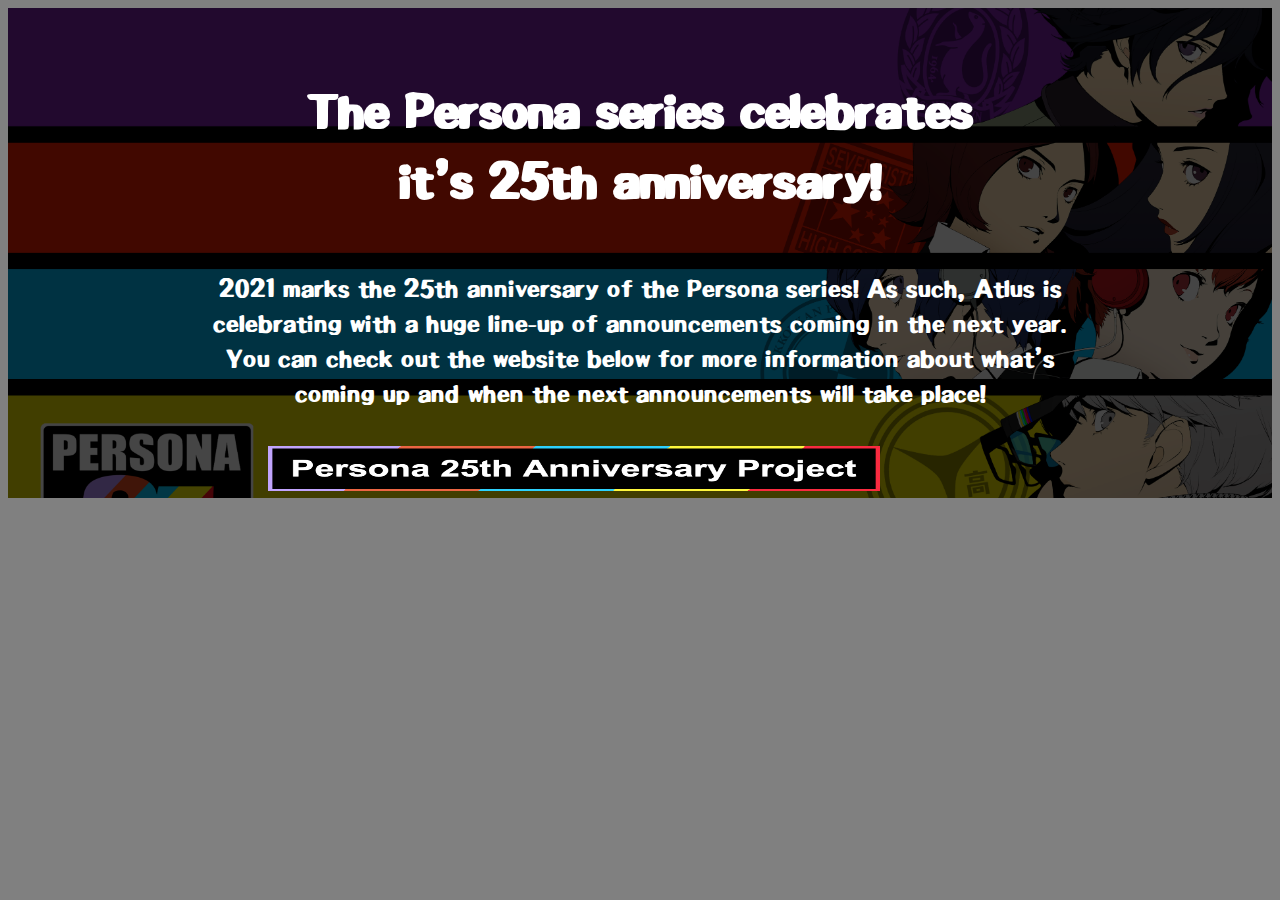
<file: persona25.html>
<html>
    <head>
        <title>Persona Zone</title>
        <link rel="stylesheet" href="style.css">
    </head>
    <body style="background-color: gray;">
    
        <div class="persona25Area">
            <div>
                <h2 style="text-align: center; font-size:400%;">The Persona series celebrates<br>it's 25th anniversary!</h2>
                <p style="text-align: center; font-size:200%">
                    2021 marks the 25th anniversary of the Persona series! As such, Atlus is <br>
                    celebrating with a huge line-up of announcements coming in the next year. <br>
                    You can check out the website below for more information about what's <br>
                    coming up and when the next announcements will take place! <br> 
                </p>
                <a href="https://atlus.com/persona25th/" target="_blank" height="10%" width="50%" style="position: relative; left: 240px">
                    <img src="Images/p25button.png" height="10%" width="50%">
                </a>
            </div>
        </div>
</file>
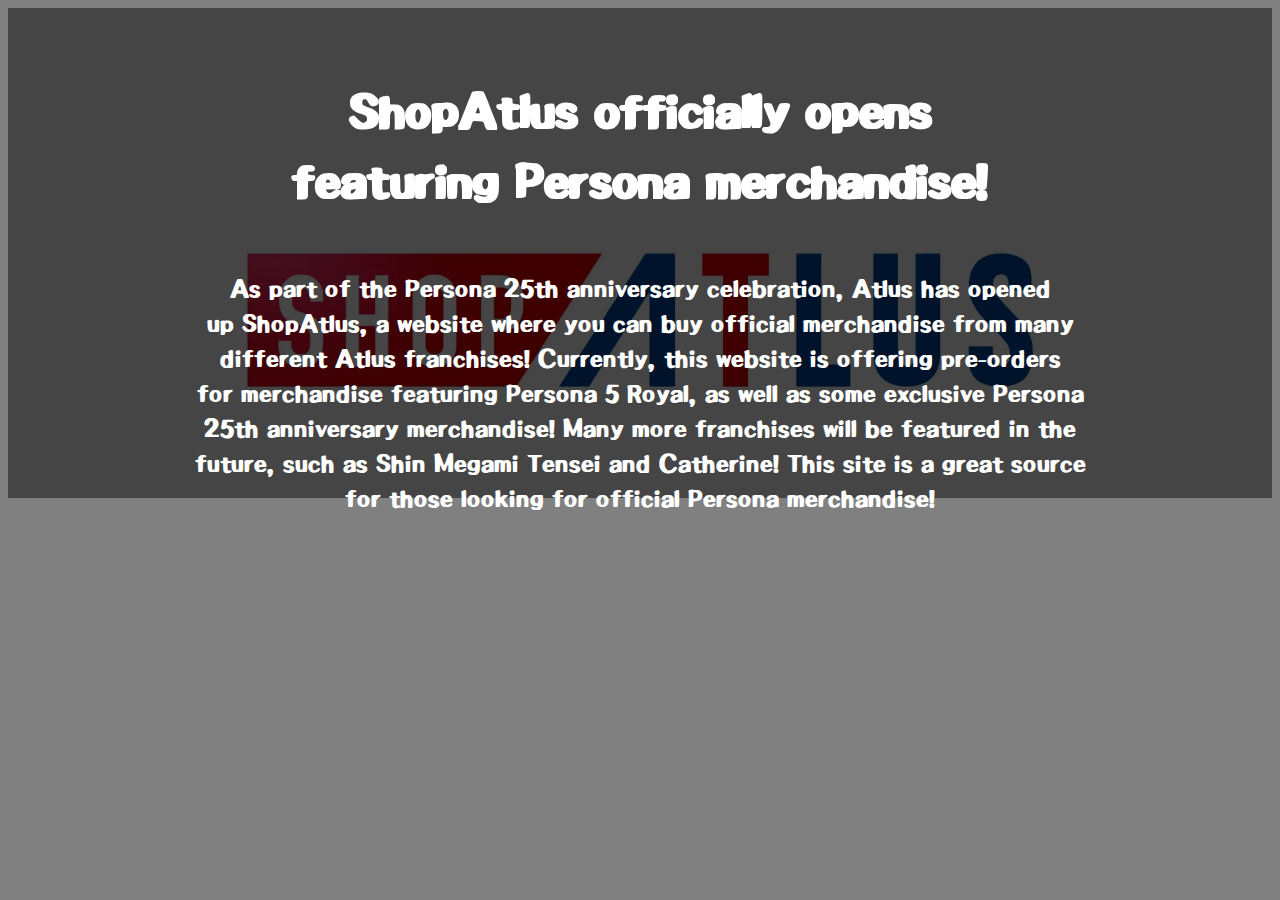
<file: shopAtlus.html>
<html>
    <head>
        <title>Persona Zone</title>
        <link rel="stylesheet" href="style.css">
    </head>
    <body style="background-color: gray;">
    
        <div class="shopAtlusArea">
            <div>
                <h2 style="text-align: center; font-size:400%;">ShopAtlus officially opens<br>featuring Persona merchandise!</h2>
                <p style="text-align: center; font-size:200%">
                    As part of the Persona 25th anniversary celebration, Atlus has opened <br>
                    up ShopAtlus, a website where you can buy official merchandise from many <br>
                    different Atlus franchises! Currently, this website is offering pre-orders <br>
                    for merchandise featuring Persona 5 Royal, as well as some exclusive Persona <br> 
                    25th anniversary merchandise! Many more franchises will be featured in the <br>
                    future, such as Shin Megami Tensei and Catherine! This site is a great source <br>
                    for those looking for official Persona merchandise!
                </p>
            </div>
        </div>
</file>
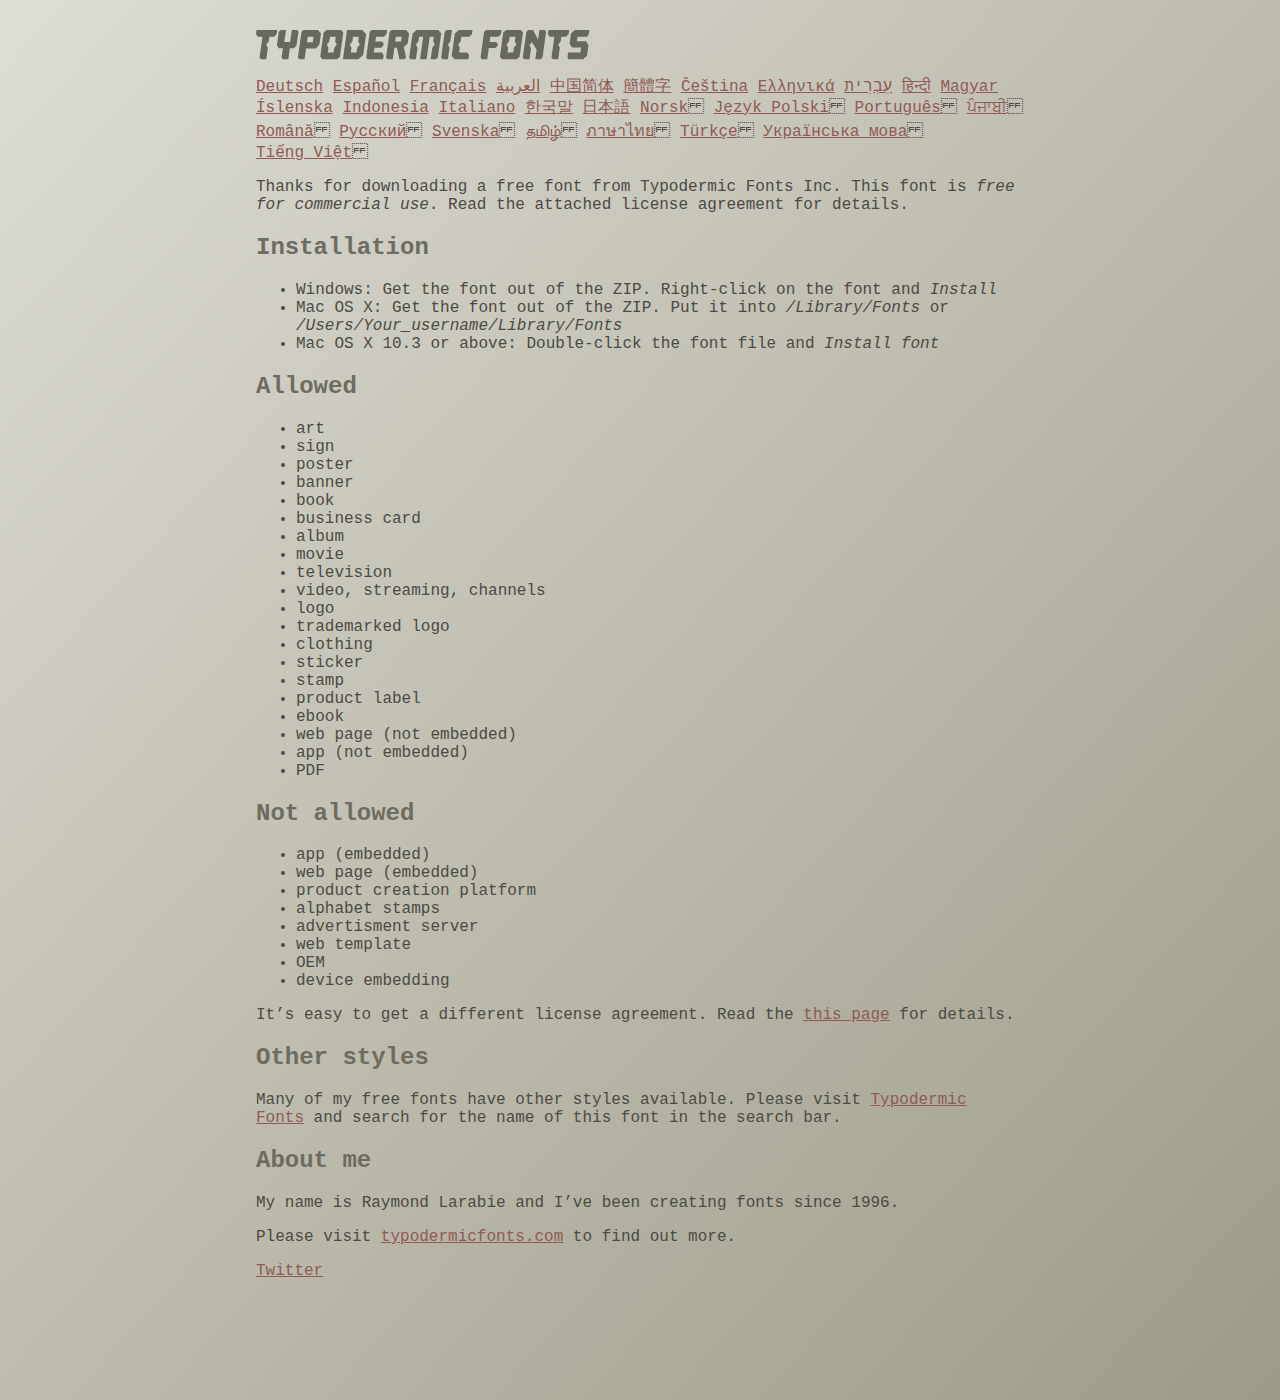
<file: Styles/Fonts/earwig_factory/read-this.html>
<head>
<meta http-equiv="Content-Type" content="text/html; charset=utf-8">
<title>Typodermic Fonts Inc. Freeware Font instructions 2014</title>
<style type="text/css">
body {
	margin:30px 20% 120px 20%;
	padding:0px;
	font-family:Consolas, Courier, sans-serif;
	color:#4c4b44;
	background-color:#c2c1b3;

/* IE10 Consumer Preview */ 
background-image: -ms-linear-gradient(top left, #DEDDD6 0%, #9D9B87 100%);

/* Mozilla Firefox */ 
background-image: -moz-linear-gradient(top left, #DEDDD6 0%, #9D9B87 100%);

/* Opera */ 
background-image: -o-linear-gradient(top left, #DEDDD6 0%, #9D9B87 100%);

/* Webkit (Safari/Chrome 10) */ 
background-image: -webkit-gradient(linear, left top, right bottom, color-stop(0, #DEDDD6), color-stop(1, #9D9B87));

/* Webkit (Chrome 11+) */ 
background-image: -webkit-linear-gradient(top left, #DEDDD6 0%, #9D9B87 100%);

/* W3C Markup, IE10 Release Preview */ 
background-image: linear-gradient(to bottom right, #DEDDD6 0%, #9D9B87 100%);

	}
h2 {color:#6d6c61;}
a {color:#8f5b54;}
a:hover {color:#ffffff; background-color:#9a998c;}
</style>
</head>

<body>

<svg width="350px" height="30px">
	<path fill="#69685D" d="M0,4.006L0.554,0h20.674l-0.553,4.006l-2.559,2.772h-4.688l-0.682,4.816l-2.515,3.026l1.663,3.07
		l-1.62,11.594H4.987l-1.448-1.79l2.94-20.716H1.791L0,4.006z"/>
	<path fill="#69685D" d="M35.8,0h5.285l1.408,1.791l-1.876,13.343l-2.515,3.111h-4.264l-1.534,11.04h-5.286l-1.449-1.79l1.322-9.25
		h-4.263l-1.705-3.111l1.875-13.343L24.76,0h5.242l-1.706,12.064h5.799L35.8,0z"/>
	<path fill="#69685D" d="M62.09,0l2.899,3.453L63.412,14.58l-3.496,3.962h-9.805l-1.491,10.742h-5.244l-1.493-1.79l3.625-25.704
		L47.469,0H62.09z M50.965,12.362h5.797l0.81-5.583h-5.799L50.965,12.362z"/>
	<path fill="#69685D" d="M64.256,26.642l3.367-24.041L70.523,0h14.664l2.132,2.601l-3.368,24.041l-2.856,2.643H66.431L64.256,26.642
		z M73.335,11.595l-2.514,3.026l1.663,3.07l-0.683,4.816H77.6l0.68-4.816l2.516-3.07l-1.663-3.026l0.681-4.816h-5.796L73.335,11.595
		z"/>
	<path fill="#69685D" d="M86.926,29.285L91.017,0h15.518l3.581,4.307l-2.899,20.673l-4.774,4.305H86.926z M96.345,11.595
		l-2.515,3.026l1.664,3.07l-0.683,4.816h5.798l0.681-4.816l2.516-3.07l-1.663-3.026l0.681-4.816h-5.796L96.345,11.595z"/>
	<path fill="#69685D" d="M127.114,29.285h-15.473l-1.492-1.79l3.624-25.704L115.731,0h15.389l-0.554,4.006l-2.557,2.772h-7.971
		l-0.684,4.816h6.906l1.662,3.026l-2.515,3.111h-6.905l-0.683,4.775h8.057l1.791,2.771L127.114,29.285z"/>
	<path fill="#69685D" d="M150.21,0l2.898,3.453l-1.405,9.977l-3.881,3.452l2.217,10.613l-1.748,1.79h-4.944l-2.387-11.553h-2.6
		l-1.622,11.553h-5.241l-1.493-1.79l3.624-25.704L135.588,0H150.21z M145.691,6.779h-5.796l-0.683,4.816h5.799L145.691,6.779z"/>
	<path fill="#69685D" d="M159.92,29.285h-5.242l-1.492-1.79l3.41-24.042L160.432,0h21.911l2.897,3.453l-3.409,24.042l-1.876,1.79
		h-5.284l1.617-11.594l2.517-3.07l-1.662-3.026l0.681-4.816h-4.092l-3.154,22.506h-6.522l3.155-22.506h-4.134l-0.683,4.816
		l-2.515,3.026l1.663,3.07L159.92,29.285z"/>
	<path fill="#69685D" d="M191.879,29.285h-5.244l-1.492-1.79l3.624-25.704L190.728,0h5.242l-1.619,11.595l-2.516,3.026l1.663,3.07
		L191.879,29.285z"/>
	<path fill="#69685D" d="M213.018,25.279l-0.554,4.006h-13.854l-2.899-3.494l3.156-22.338L202.702,0h13.854l-0.555,4.006
		l-2.558,2.772h-8.1l-0.683,4.816l-2.515,3.026l1.663,3.07l-0.683,4.816h8.1L213.018,25.279z"/>
	<path fill="#69685D" d="M226.007,29.285l-1.492-1.79l3.624-25.704L230.1,0h15.473l-0.554,4.006l-2.557,2.772h-8.058l-0.724,5.115
		h6.818l1.664,3.07l-2.557,3.11h-6.82l-1.535,11.211H226.007z"/>
	<path fill="#69685D" d="M243.903,26.642l3.368-24.041L250.17,0h14.663l2.131,2.601l-3.367,24.041l-2.855,2.643h-14.664
		L243.903,26.642z M252.983,11.595l-2.516,3.026l1.662,3.07l-0.681,4.816h5.796l0.684-4.816l2.515-3.07l-1.664-3.026l0.684-4.816
		h-5.798L252.983,11.595z"/>
	<path fill="#69685D" d="M280.639,19.822l-4.731-7.758l-2.516,3.069l1.662,3.069l-1.533,11.082h-5.244l-1.493-1.79l3.626-25.704
		L272.37,0h4.773l4.902,9.677L283.41,0h5.285l1.407,1.791l-3.623,25.704l-1.877,1.79h-5.285L280.639,19.822z"/>
	<path fill="#69685D" d="M291.926,4.006L292.48,0h20.674l-0.554,4.006l-2.557,2.772h-4.691l-0.681,4.816l-2.516,3.026l1.664,3.07
		l-1.621,11.594h-5.285l-1.451-1.79l2.942-20.716h-4.689L291.926,4.006z"/>
	<path fill="#69685D" d="M325.168,17.478h-9.209l-2.387-3.923l1.45-10.102L318.857,0h14.452l-0.682,4.86l-1.621,1.918h-9.506
		l-0.64,4.561h9.208l2.388,3.878l-1.493,10.572l-3.836,3.494h-14.579l-1.107-1.917l0.682-4.86h12.362L325.168,17.478z"/>
</svg>

<br>

<p translate="no">

<a href="https://translate.google.com/translate?hl=en&sl=en&tl=de&u=https://typodermicfonts.com/wp-content/uploads/2021/04/read-this.html&sandbox=0&usg=ALkJrhivq6___mill12Uw6fPvMWyJxstkw">Deutsch</a>

<a href="https://translate.google.com/translate?hl=en&sl=en&tl=es&u=https://typodermicfonts.com/wp-content/uploads/2021/04/read-this.html&sandbox=0&usg=ALkJrhjAt3cpinDeMTX6Ro8UcZFqaE8K5Q">Español</a>

<a href="https://translate.google.com/translate?hl=en&sl=en&tl=fr&u=https://typodermicfonts.com/wp-content/uploads/2021/04/read-this.html&sandbox=0&usg=ALkJrhjObLPhFyyhwigF-dBoOZ3eXYdDsw">Français</a>

<a href="https://translate.google.com/translate?hl=en&sl=en&tl=ar&u=https://typodermicfonts.com/wp-content/uploads/2021/04/read-this.html&sandbox=0&usg=ALkJrhg2hs-st3zodt-AjmoeuPHfyJsTEg">العربية</a>

<a href="https://translate.google.com/translate?hl=en&sl=en&tl=zh-CN&u=https://typodermicfonts.com/wp-content/uploads/2021/04/read-this.html&sandbox=0&usg=ALkJrhiilVnjG1Ks0DN7UyRqbKExhxAT-Q">中国简体</a>

<a href="https://translate.google.com/translate?hl=en&sl=en&tl=zh-TW&u=https://typodermicfonts.com/wp-content/uploads/2021/04/read-this.html&sandbox=0&usg=ALkJrhiSCPRAYToARlHI4kxIK9eCIFKQhw">簡體字</a>

<a href="https://translate.google.com/translate?hl=en&sl=en&tl=cs&u=https://typodermicfonts.com/wp-content/uploads/2021/04/read-this.html&sandbox=0&usg=ALkJrhj3z2HOOmCXLT-ApYW2SCeBvTGvTA">Čeština</a>

<a href="https://translate.google.com/translate?hl=en&sl=en&tl=el&u=https://typodermicfonts.com/wp-content/uploads/2021/04/read-this.html&sandbox=0&usg=ALkJrhhoORG-43TvZ2NVrll3T0oyOZE0VA">Ελληνικά</a>

<a href="https://translate.google.com/translate?hl=en&sl=en&tl=iw&u=https://typodermicfonts.com/wp-content/uploads/2021/04/read-this.html&sandbox=0&usg=ALkJrhiP4kLXdDxVNuV6-9tHJ8Tbt-1xKw">עִבְרִית</a>

<a href="https://translate.google.com/translate?hl=en&sl=en&tl=hi&u=https://typodermicfonts.com/wp-content/uploads/2021/04/read-this.html&sandbox=0&usg=ALkJrhhJmUufReWrMTSaGKPPOqV7q5jpGQ">हिन्दी</a>

<a href="https://translate.google.com/translate?hl=en&sl=en&tl=hu&u=https://typodermicfonts.com/wp-content/uploads/2021/04/read-this.html&sandbox=0&usg=ALkJrhgfcL_UwP3jkr6Vvq35rkhETFuTug">Magyar</a>

<a href="https://translate.google.com/translate?hl=en&sl=en&tl=is&u=https://typodermicfonts.com/wp-content/uploads/2021/04/read-this.html&sandbox=0&usg=ALkJrhjpK9lELyRP50Vv3RNgqCJDb6d-GQ">Íslenska</a>

<a href="https://translate.google.com/translate?hl=en&sl=en&tl=id&u=https://typodermicfonts.com/wp-content/uploads/2021/04/read-this.html&sandbox=0&usg=ALkJrhiExV3gmyXBUVqcwNiGiUWQSRrgIQ">Indonesia</a>

<a href="https://translate.google.com/translate?hl=en&sl=en&tl=it&u=https://typodermicfonts.com/wp-content/uploads/2021/04/read-this.html&sandbox=0&usg=ALkJrhgMr2_uulaLYRSFz8C34rtcbN6XEg">Italiano</a>

<a href="https://translate.google.com/translate?hl=en&sl=en&tl=ko&u=https://typodermicfonts.com/wp-content/uploads/2021/04/read-this.html&sandbox=0&usg=ALkJrhhl_nNXiOMIiBERq879UXH1XYfZGw">한국말</a>

<a href="https://translate.google.com/translate?hl=en&ie=UTF8&prev=_t&sl=en&tl=ja&u=https://typodermicfonts.com/wp-content/uploads/2021/04/read-this.html&sandbox=0&usg=ALkJrhi2FvSFgSUub72-Sq2moIRAosCiLA">日本語</a>

<a href="https://translate.google.com/translate?hl=en&sl=en&tl=no&u=https://typodermicfonts.com/wp-content/uploads/2021/04/read-this.html&sandbox=0&usg=ALkJrhhnf9AGd5hfxwA04e1w-tfYPha1ww">Norsk</a>
<a href="https://translate.google.com/translate?hl=en&sl=en&tl=pl&u=https://typodermicfonts.com/wp-content/uploads/2021/04/read-this.html&sandbox=0&usg=ALkJrhjZTe5eJRrZffLe0zgqEHPrMb8pOQ">Język&nbsp;Polski</a>
<a href="https://translate.google.com/translate?hl=en&sl=en&tl=pt-BR&u=https://typodermicfonts.com/wp-content/uploads/2021/04/read-this.html&sandbox=0&usg=ALkJrhg-zp3i6AcZCv02ONjZ5YvkcCFDBw">Português</a>
<a href="https://translate.google.com/translate?hl=en&sl=en&tl=pa&u=https://typodermicfonts.com/wp-content/uploads/2021/04/read-this.html&sandbox=0&usg=ALkJrhhPEMoYvW59_DJT7y6fxgG2IMh23A">ਪੰਜਾਬੀ</a>
<a href="https://translate.google.com/translate?hl=en&sl=en&tl=ro&u=https://typodermicfonts.com/wp-content/uploads/2021/04/read-this.html&sandbox=0&usg=ALkJrhgD0R8zxuQQh-YmFpQTJdvjhAYm2A">Română</a>
<a href="https://translate.google.com/translate?hl=en&sl=en&tl=ru&u=https://typodermicfonts.com/wp-content/uploads/2021/04/read-this.html&sandbox=0&usg=ALkJrhgI6c7Pd-FCcipT4xc2NPTefj5JJg">Русский</a>
<a href="https://translate.google.com/translate?hl=en&sl=en&tl=sv&u=https://typodermicfonts.com/wp-content/uploads/2021/04/read-this.html&sandbox=0&usg=ALkJrhhA8gW_-rjCbZQ5TK46zFMB3_StEQ">Svenska</a>
<a href="https://translate.google.com/translate?hl=en&sl=en&tl=ta&u=https://typodermicfonts.com/wp-content/uploads/2021/04/read-this.html&sandbox=0&usg=ALkJrhiwxxCEPzu3pHBXP-fbTZaOzYqe3g">தமிழ்</a>
<a href="https://translate.google.com/translate?hl=en&sl=en&tl=th&u=https://typodermicfonts.com/wp-content/uploads/2021/04/read-this.html&sandbox=0&usg=ALkJrhjP1N1DRUB1M81k5mi5KnRtt5C2-Q">ภาษาไทย</a>
<a href="https://translate.google.com/translate?hl=en&sl=en&tl=tr&u=https://typodermicfonts.com/wp-content/uploads/2021/04/read-this.html&sandbox=0&usg=ALkJrhiTYbD039OWznCcGyQnMy89_v-1gA">Türkçe</a>
<a href="https://translate.google.com/translate?hl=en&sl=en&tl=uk&u=http%3A%2F%2Ftypodermicfonts.com%2Fwp-content%2Fuploads%2F2014%2F02%2Fread-this.html">Українська&nbsp;мова</a>
<a href="https://translate.google.com/translate?hl=en&sl=en&tl=vi&u=https://typodermicfonts.com/wp-content/uploads/2021/04/read-this.html&sandbox=0&usg=ALkJrhirTQPOLCZognLpxOvJQT_158y07A">Tiếng&nbsp;Việt</a>
</p>


<p>Thanks for downloading a free font from <span translate="no">Typodermic Fonts Inc.</span> This font is <em>free for commercial use</em>. Read the attached license agreement for details.</p>


<h2>Installation</h2>

<ul>
<li>Windows: Get the font out of the ZIP. Right-click on the font and <em>Install</em>
<li>Mac OS X: Get the font out of the ZIP. Put it into <cite translate="no">/Library/Fonts</cite> or <cite translate="no">/Users/Your_username/Library/Fonts</cite>
<li>Mac OS X 10.3 or above: Double-click the font file and <em>Install font</em>
</ul>


<h2>Allowed</h2>

<ul>
<li>art
<li>sign
<li>poster
<li>banner
<li>book
<li>business card
<li>album
<li>movie
<li>television
<li>video, streaming, channels
<li>logo
<li>trademarked logo
<li>clothing
<li>sticker
<li>stamp
<li>product label
<li>ebook
<li>web page (not embedded)
<li>app (not embedded)
<li>PDF
</ul>

<h2>Not allowed</h2>

<ul>
<li>app (embedded)
<li>web page (embedded)
<li>product creation platform
<li>alphabet stamps
<li>advertisment server
<li>web template
<li>OEM
<li>device embedding
</ul>

<p>It&rsquo;s easy to get a different license agreement. Read the <a href="https://typodermicfonts.com/custom/">this page</a> for details.</p>

<h2>Other styles</h2>

<p>Many of my free fonts have other styles available. Please visit <a href="https://typodermicfonts.com">Typodermic Fonts</a> and search for the name of this font in the search bar.</p>


<h2>About me</h2>

<p>My name is <span translate="no">Raymond Larabie</span> and I&rsquo;ve been creating fonts since 1996.</p>

<p>Please visit <a href="https://typodermicfonts.com">typodermicfonts.com</a> to find out more.</p>
<p translate="no"><p><a href="https://twitter.com/typodermic">Twitter</a></p>


</body>
</file>
<file: style.css>
@font-face
            {
                font-family: "P5Font";
                src: url(Styles/Fonts/p5hatty.ttf);
            }

            @font-face
            {
                font-family: "FOT-SkipStd";
                src: url(Styles/Fonts/FOT-SkipStd-B.otf);
            }

            @font-face
            {
                font-family: "P1-2Font";
                src: url(Styles/Fonts/P1_p2-Regular.otf);
            }

            @font-face
            {
                font-family: "P5CallingCard";
                src: url(Styles/Fonts/EarwigFactoryRG.ttf);
            }

            .title
            {
                height: 100px;
                position: absolute; 
                top: -10px;
                left: 120px;
                width: 700px;
                font-family: "P5CallingCard";
                font-size: 100px;
                padding: 20px;
            }

            .title-secondary
            {
                height: 50px;
                position: absolute; 
                top: -5px;
                left: 75px;
                width: 700px;
                font-family: "P5CallingCard";
                font-size: 50px;
                padding: 20px;
            }

            .logo
            {
                height: 100px;
                width: 100px;
                padding: 20px;
            }

            .logo-secondary
            {
                height: 50px;
                width: 50px;
                padding: 20px;
            }

            .nav
            {
                display: grid;
                grid: 50px / auto auto auto;
                grid-gap: 10px;
                padding: 10px;
                background-color: rgb(231, 54, 54);
                font-family: "P5Font";
                position: sticky;
                top: 0;
                z-index: 2;
            }

            .nav > div
            {
                background-color: rgb(216, 112, 112);
                text-align: center;
                padding: 14px 0;
                font-size: 30px;
            }

            .imageButton
            {
                background-color: rgba(255, 255, 255, 0);
                border: 0px;
                height: 20%;
                width: 20%;
            }

            .formStyle
            {
                position: relative; 
                top: 430px; 
                font-size: 40px; 
                text-align: center;
                line-height: 40px;
            }
            
            .inputField
            {
                height: 30px;
            }

            .main
            {
                height: 400px;
                background-color: grey;
                font-family: "P5Font";
                padding: 20px;
                top: 100px;

            }

            .p5Area
            {
                height: 500px;
                background-color: red;
                background-image: url(Images/P5/P5StarsBackground2.jpeg);
                background-repeat: no-repeat;
                background-size: cover;
                font-family: "P5Font";
                color: white;
                padding: 20px;
                
            }

            .p5Page
            {
                height:3000px;
                background-color: black;
                background-image: url(Images/P5/overlay.png);
                background-repeat: repeat;
                background-position: center top;
                font-family: "P5Font";
                color: white;
                padding: 20px;
                
            }

            .p5Box
            {
                background-color: red;
                height: 250px;
                width: 500px;
                border: 10px solid black;
                font-size: 200%;
                padding: 20px;
                text-align: center;
            }


            @keyframes expand
            {
                from {height: 300px;}
                to  {height: 500px;}
            }

            .p5Area a
            {
                text-decoration: none;
                color: white;
            }

            .p5rArea
            {
                height: 600px;
                background-color: rgb(168, 0, 0);
                background-image: url(Images/P5/p5rbackground.jpg);
                background-repeat: no-repeat;
                background-size: cover;
                font-family: "P5Font";
                color: white;
                padding: 20px;
                z-index: 1;
            }

            .p4Page
            {
                height:420%;
                background-color: yellow;
                background-image: url(Images/P4/Persona4RainbowBackground.jpeg);
                background-repeat: repeat;
                background-position: center top;
                font-family: "FOT-SkipStd";
                color: black;
                padding: 20px;
            }

            .p4Area
            {
                height: 500px;
                background-color: yellow;
                background-image: url(Images/P4/Persona4RainbowBackground.jpeg);
                background-repeat: no-repeat;
                background-size: cover;
                font-family: "FOT-SkipStd";
                padding: 20px;
                color: rgb(255, 255, 255);
            }

            .p4area a
            {
                text-decoration: none;
                color: rgb(255, 255, 255);
            }

            .p4Box
            {
                background-color: yellow;
                height: 250px;
                width: 500px;
                border: 10px solid black;
                font-size: 200%;
                padding: 20px;
                text-align: center;
            }

            .p4gArea
            {
                height: 600px;
                background-color: rgb(168, 157, 0);
                background-image: url(Images/P4/p4gareabackground.webp);
                background-repeat: no-repeat;
                background-size: cover;
                font-family: "FOT-SkipStd";
                color: white;
                padding: 20px;
            }

            .p3Page
            {
                height:2600px;
                background-color: rgb(0, 110, 255);
                background-image: url(Images/P3/background.jpg);
                background-repeat: repeat;
                background-position: center top;
                font-family: "FOT-SkipStd";
                color: black;
                padding: 20px;
            }

            .p3Area
            {
                height: 500px;
                background-color:rgb(0, 110, 255);
                background-image: url(Images/P3/Persona3Blue.jpeg);
                background-repeat: no-repeat;
                background-size:150%;
                font-family: "FOT-SkipStd";
                padding: 20px;
            }

            .p3Area a
            {
                text-decoration: none;
                color: rgb(255, 255, 255);
            }

            .p3Box
            {
                background-color: rgb(0, 110, 255);
                height: 250px;
                width: 500px;
                border: 10px solid black;
                font-size: 130%;
                padding: 20px;
                text-align: center;
            }

            .p3fesArea
            {
                height: 600px;
                background-color: rgb(0, 73, 168);
                background-image: url(Images/P3/p3fesbackground.png);
                background-repeat: no-repeat;
                background-size: cover;
                font-family: "FOT-SkipStd";
                color: white;
                padding: 20px;
            }

            .p3pArea
            {
                height: 600px;
                background-color: rgb(165, 0, 102);
                background-image: url(Images/P3/p3pbackground.jpg);
                background-repeat: no-repeat;
                background-size: cover;
                font-family: "FOT-SkipStd";
                color: white;
                padding: 20px;
            }

            .p2Page
            {
                height:2600px;
                background-color: rgb(255, 127, 8);
                background-image: url(Images/P2/pagebackground.jpeg);
                background-repeat: repeat;
                background-position: center top;
                font-family: "P1-2Font";
                color: black;
                padding: 20px;
            }

            .p2Box
            {
                background-color: rgb(255, 127, 8);
                height: 250px;
                width: 500px;
                border: 10px solid black;
                font-size: 130%;
                padding: 20px;
                text-align: center;
            }

            .p2Area
            {
                height: 500px;
                background-color: rgb(255, 97, 24);
                padding: 20px;
                font-family: "P1-2Font";
                background-image: url(Images/P2/Persona2Background.jpeg);
                background-repeat: no-repeat;
                background-size: cover;
                color: white;
            }

            .p2Area a
            {
                text-decoration: none;
                color: white;
            }

            .p1Area
            {
                height: 500px;
                background-color: rgb(176, 94, 253);
                padding: 20px;
                font-family: "P1-2Font";
                background-image: url(Images/P1/PersonaBackground.png);
                background-size: cover;
            }

            .p1Area a
            {
                text-decoration: none;
                color: white;
            }

            .p1Page
            {
                height:2600px;
                background-color: rgb(181, 142, 255);
                background-image: url(Images/P1/pagebackground.jpeg);
                background-repeat: repeat;
                background-position: center top;
                font-family: "P1-2Font";
                color: black;
                padding: 20px;
            }

            .p1Box
            {
                background-color: rgb(181, 142, 255);
                height: 250px;
                width: 500px;
                border: 10px solid black;
                font-size: 130%;
                padding: 20px;
                text-align: center;
            }

            .pqArea
            {
                height: 600px;
                background-color: rgb(255, 72, 0);
                background-image: url(Images/PQ/pq2-background.png);
                background-repeat: no-repeat;
                background-size: cover;
                font-family: "P5Font";
                color: white;
                padding: 20px;
            }

            .pqBox
            {
                background-color: rgb(255, 72, 0);
                height: 42%;
                width: 36.5%;
                border: 10px solid black;
                font-size: 200%;
                padding: 20px;
                text-align: center;
            }

            .p4aArea
            {
                height: 600px;
                background-color: rgb(189, 0, 0);
                background-image: url(Images/P4A/background.jpg);
                background-repeat: no-repeat;
                background-size: cover;
                font-family: "FOT-SkipStd";
                color: white;
                padding: 20px;
            }

            .p4aBox
            {
                background-color: rgb(117, 206, 0);
                height: 42%;
                width: 36.5%;
                border: 10px solid black;
                font-size: 130%;
                padding: 20px;
                text-align: center;
            }

            .pdArea
            {
                height: 600px;
                background-color: rgb(0, 168, 36);
                background-image: url(Images/PD/background3-5.jpg);
                background-repeat: no-repeat;
                background-size: cover;
                font-family: "P5Font";
                color: white;
                padding: 20px;
            }

            .p5sArea
            {
                height: 600px;
                background-color: rgb(168, 0, 0);
                background-image: url(Images/P5/Persona5StrikersBackground.jpg);
                background-repeat: no-repeat;
                background-size: cover;
                font-family: "P5Font";
                color: white;
                padding: 20px;
            }

            .p4uNewsArea
            {
                height: 450px;
                background-color: rgb(189, 0, 0);
                background-image: url(Images/P4A/ultimax-background.jpg);
                background-repeat: no-repeat;
                background-size:cover;
                font-family: "FOT-SkipStd";
                color: white;
                padding: 20px;
            }

            .p4aBox
            {
                background-color: rgb(117, 206, 0);
                height: 42%;
                width: 36.5%;
                border: 10px solid black;
                font-size: 130%;
                padding: 20px;
                text-align: center;
            }

            .shopAtlusArea
            {
                height: 450px;
                background-color: rgb(226, 0, 0);
                background-image: url(Images/ShopAtlus.png);
                background-repeat: no-repeat;
                background-size:cover;
                font-family: "P5Font";
                color: white;
                padding: 20px;
            }

            .persona25Area
            {
                height: 450px;
                background-color: rgb(226, 0, 0);
                background-image: url(Images/p25background.png);
                background-repeat: no-repeat;
                background-size:cover;
                font-family: "P5Font";
                color: white;
                padding: 20px;
            }
</file>
